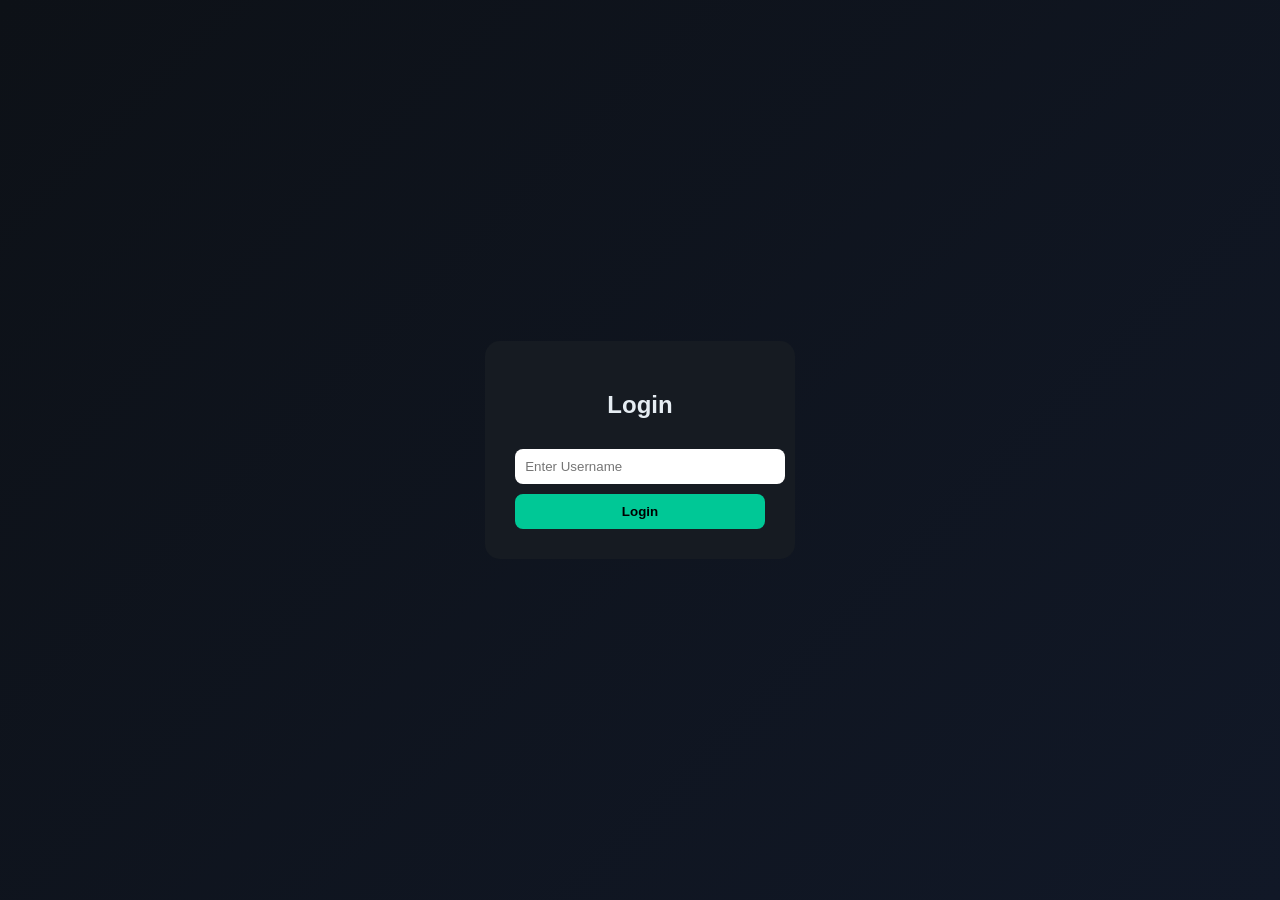
<file: index.html>
<!DOCTYPE html>
<html lang="en">
<head>
<meta charset="UTF-8">
<meta name="viewport" content="width=device-width, initial-scale=1.0">
<title>Edge Trading Journal Pro</title>
<link rel="stylesheet" href="style.css">
</head>

<body>

<!-- LOGIN -->
<div id="loginPage">
    <div class="login-box">
        <h2>Login</h2>
        <input id="username" placeholder="Enter Username">
        <button onclick="login()">Login</button>
    </div>
</div>

<!-- APP -->
<div id="app">

<h2>📊 Trading Journal</h2>

<div class="card">
    <h3>Add Trade</h3>
    <input type="date" id="date">
    <input type="text" id="pair" placeholder="Trade Pair (e.g. BTC/USDT)">
    <input type="number" id="entry" placeholder="Entry Price">
    <input type="number" id="exit" placeholder="Exit Price">
    <input type="number" id="qty" placeholder="Quantity">
    <input type="text" id="notes" placeholder="Trade Notes">
    <button onclick="addTrade()">Save Trade</button>
</div>

<div class="card grid grid-3">
    <div>
        <h4>Daily P&L</h4>
        <p id="daily"></p>
    </div>
    <div>
        <h4>Monthly P&L</h4>
        <p id="monthly"></p>
    </div>
    <div>
        <h4>Yearly P&L</h4>
        <p id="yearly"></p>
    </div>
</div>

<div class="card">
    <h3>Trades</h3>
    <div id="tradeList"></div>
</div>

<div class="card">
    <h3>📅 Calendar P&L</h3>
    <div class="calendar" id="calendar"></div>
</div>

</div>

<script src="script.js"></script>
</body>
</html>
</file>
<file: style.css>
:root {
    --bg: #0d1117;
    --card: #161b22;
    --accent: #00c896;
    --loss: #ff4d4f;
    --text: #e6edf3;
}

body {
    margin: 0;
    font-family: 'Segoe UI', sans-serif;
    background: linear-gradient(135deg, #0d1117, #111827);
    color: var(--text);
}

/* LOGIN */
#loginPage {
    height: 100vh;
    display: flex;
    justify-content: center;
    align-items: center;
}

.login-box {
    background: var(--card);
    padding: 30px;
    border-radius: 15px;
    text-align: center;
}

/* INPUT */
input, button {
    width: 100%;
    padding: 10px;
    margin-top: 10px;
    border: none;
    border-radius: 8px;
}

/* BUTTON */
button {
    background: var(--accent);
    color: black;
    font-weight: bold;
    cursor: pointer;
}

/* APP */
#app {
    display: none;
    padding: 15px;
}

.card {
    background: var(--card);
    padding: 15px;
    border-radius: 12px;
    margin-bottom: 15px;
}

.grid {
    display: grid;
    gap: 10px;
}

.grid-3 {
    grid-template-columns: repeat(3, 1fr);
}

.profit { color: var(--accent); }
.loss { color: var(--loss); }

/* CALENDAR */
.calendar {
    display: grid;
    grid-template-columns: repeat(7, 1fr);
    gap: 5px;
}

.day {
    background: #1f2937;
    padding: 10px;
    text-align: center;
    border-radius: 8px;
}

/* MOBILE */
@media(max-width:600px){
    .grid-3 { grid-template-columns: 1fr; }
}
</file>
